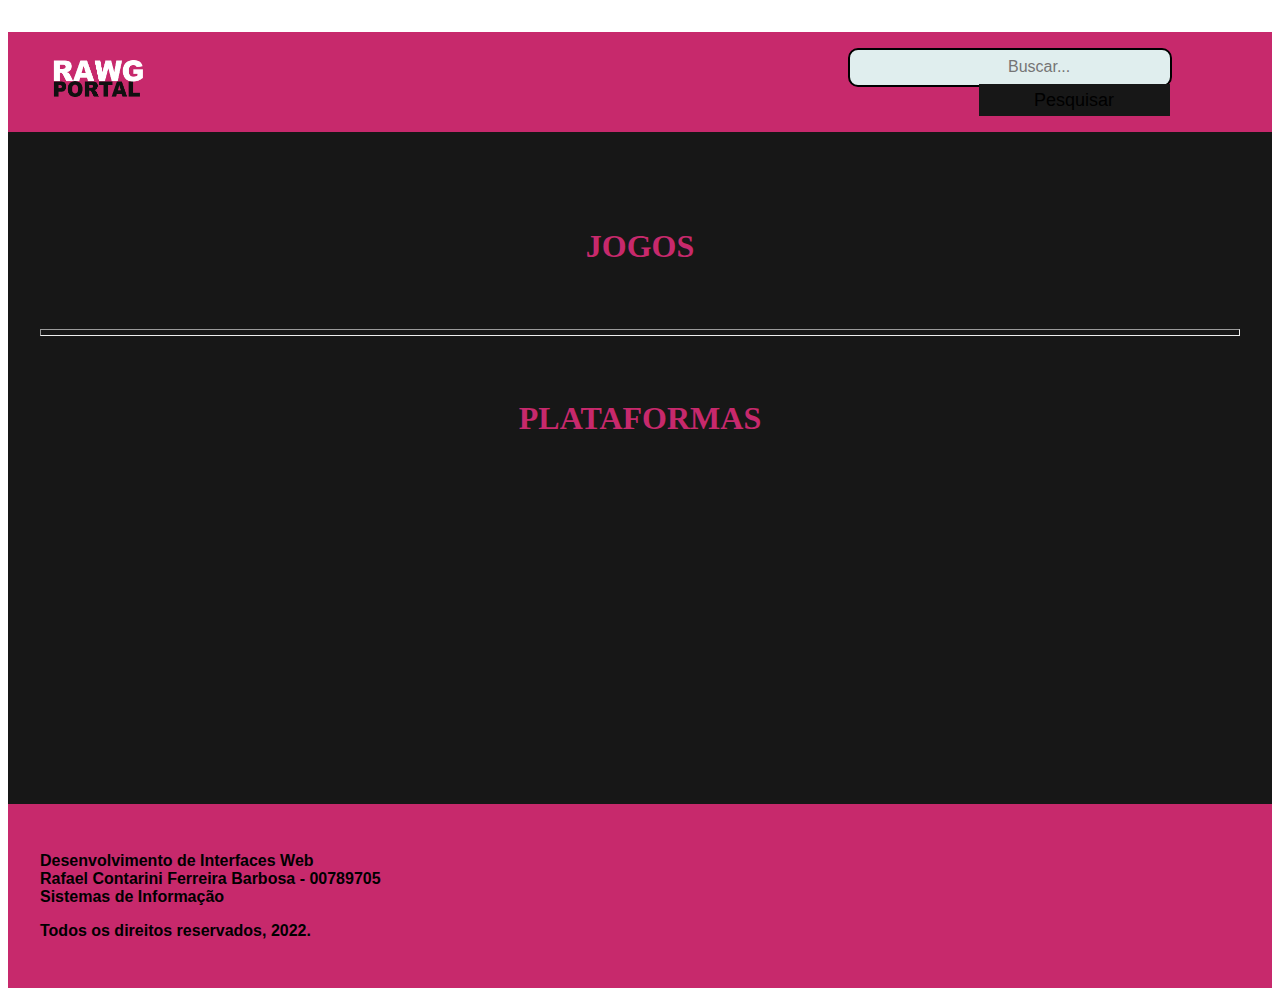
<file: src/index.html>
<!DOCTYPE html>
<html lang="pt-br">

<head>
    <meta charset="utf-8">
    <meta name="viewport" content="width=device-width, initial-scale=1, shrink-to-fit=no">
    <title>RAWG Portal</title>

    <link rel="stylesheet" href="style.css">
    <link href="https://cdn.jsdelivr.net/npm/bootstrap@5.2.2/dist/css/bootstrap.min.css" rel="stylesheet"
        integrity="sha384-Zenh87qX5JnK2Jl0vWa8Ck2rdkQ2Bzep5IDxbcnCeuOxjzrPF/et3URy9Bv1WTRi" crossorigin="anonymous">

    <script src="https://cdn.jsdelivr.net/npm/bootstrap@5.2.2/dist/js/bootstrap.bundle.min.js"
        integrity="sha384-OERcA2EqjJCMA+/3y+gxIOqMEjwtxJY7qPCqsdltbNJuaOe923+mo//f6V8Qbsw3"
        crossorigin="anonymous"></script>

    <title>Início</title>
</head>

<body>
    <header>
        <div>
            <nav class="main-menu">
                <ul style="display: flex; align-items: center; justify-content: space-between; flex-wrap: wrap;  margin-bottom: 0px; min-height: 100px;">
                    <li><a href="index.html"><img src="../assets/logo.png" class="logo"></a></li>
                    <li style="float: right;">
                        <div id="searchBox" class="d-flex align-items-right justify-content-right">
                            <input type="text" id="searchText" placeholder="Buscar..." />
                            <button onclick="search(document.getElementById('searchText').value)"
                                id="btnBusca">Pesquisar</button>
                        </div>
                    </li>
                </ul>

                <script>

                    function search(query) {
                        window.location.href = `pesquisa.html?query=${query}`
                    }

                </script>

            </nav>
        </div>
    </header>

    <div class="portal">
        <main>
            <section class="games">
                <p><h1 id="titles">JOGOS</h1></p>
                <div class="container-fluid">
                    <div class="row" id="gamesContent">
                    </div>
                </div>
                <script>
                    let randomNumber = Math.floor(Math.random() * 20);
                    fetch(`https://api.rawg.io/api/games?key=73dc774f06dc4b509cfdc81088498b01&page_size=12&page=${randomNumber}`)
                        .then(response => response.json())
                        .then(data => {
                            let str = ''
                            for (let i = 0; i < (data.results.length); i++) {
                                let game = data.results[i]
                                let releaseYear = game.released.split("-");
                                let metacriticScore = game.metacritic
                                releaseYear = releaseYear[0];
                                if(game.metacritic == null){
                                    metacriticScore = "N/A"
                                }
                                str += `<div class="card text-bg-dark col-mb-4" style="width: 18rem;">

                                <img src="${game.background_image}" class="card-img-top" alt"${game.name}" style="height: 200px; padding: 1rem;">
                                <div class="cardBody">
                                    <h5 id="cardTitle"> ${game.name}</h5>
                                    <h5 id="cardText"> Lançamento: ${releaseYear}</h5>
                                    <h5 id="cardText"> Metacritic: ${metacriticScore}</h5>
                                <div style="justify-content: center">
                                    <a href="detalhes.html?query=${game.id}" target="_blank" class="btn btn-secondary" id="details">Mais</a>
                                </div>
                                </div>
                                </div>`
                            }

                            document.getElementById('gamesContent').innerHTML = str
                        })

                </script>
            </section>

            <hr size=7>

            <section class="platforms">
                <p><h1 id="titles">PLATAFORMAS</h1>
                </p>
                <div class="container-fluid">
                    <div class="row" id="platformsContent">
                    </div>
                </div>
                <script>
                    fetch('https://api.rawg.io/api/platforms?key=73dc774f06dc4b509cfdc81088498b01')
                        .then(response => response.json())
                        .then(data => {
                            let str = ''
                            for (let i = 0; i < 12; i++) {
                                let randomNumber = Math.floor(Math.random() * data.results.length)
                                let platform = data.results[randomNumber]
                                str += `<div class="card text-bg-dark col-md-4" style="width: 18rem;">
                                <img src="${platform.image_background}" class="card-img-top" alt="${platform.name}">
                                <div class="cardBody">
                                    <h5 id="cardText">${platform.name}</h5>
                                </div>
                                </div>`
                            }
                            document.getElementById('platformsContent').innerHTML = str
                        })
                </script>
            </section>
        </main>
    </div>

    <footer class="footer">
        <p>Desenvolvimento de Interfaces Web
            <br>
            Rafael Contarini Ferreira Barbosa - 00789705
            <br>
            Sistemas de Informação
        </p>
        <p>Todos os direitos reservados, 2022.</p>
    </footer>

</html>
</file>
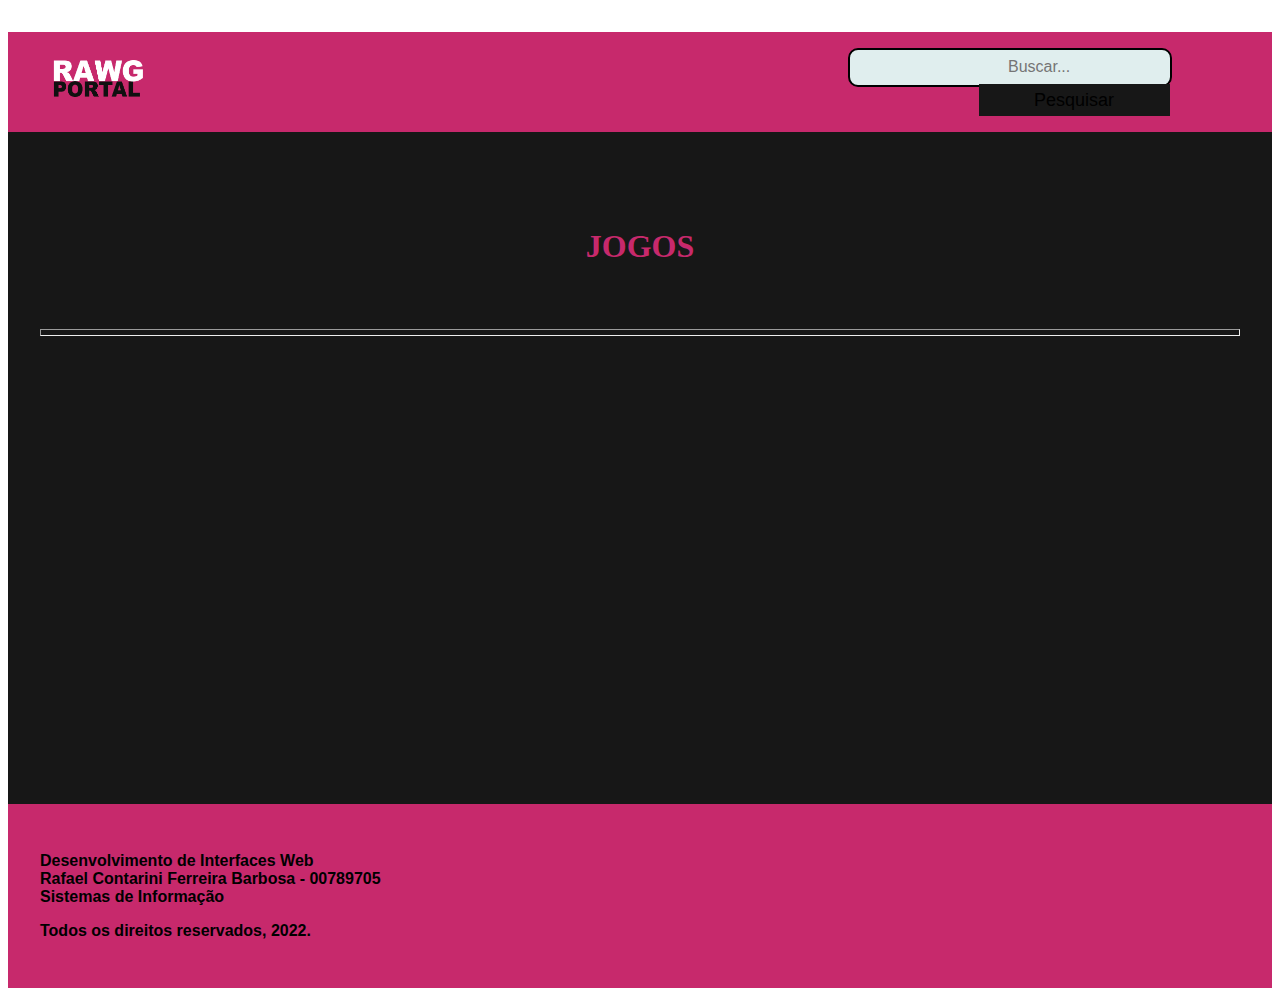
<file: src/detalhes.html>
<!DOCTYPE html>
<html lang="pt-br">

<head>
  <meta charset="utf-8">
  <meta name="viewport" content="width=device-width, initial-scale=1, shrink-to-fit=no">
  <title>RAWG Portal</title>
  <link rel="stylesheet" href="style.css">
  <!-- CSS only -->
  <link href="https://cdn.jsdelivr.net/npm/bootstrap@5.2.2/dist/css/bootstrap.min.css" rel="stylesheet"
    integrity="sha384-Zenh87qX5JnK2Jl0vWa8Ck2rdkQ2Bzep5IDxbcnCeuOxjzrPF/et3URy9Bv1WTRi" crossorigin="anonymous">
  <script src="https://cdn.jsdelivr.net/npm/bootstrap@5.2.2/dist/js/bootstrap.bundle.min.js"
    integrity="sha384-OERcA2EqjJCMA+/3y+gxIOqMEjwtxJY7qPCqsdltbNJuaOe923+mo//f6V8Qbsw3"
    crossorigin="anonymous"></script>
  <title>Pesquisa</title>
</head>

<body>
  <header>
    <div>
        <nav class="main-menu">
            <ul style="display: flex; align-items: center; justify-content: space-between; flex-wrap: wrap;  margin-bottom: 0px; min-height: 100px;">
                <li><a href="index.html"><img src="../assets/logo.png" class="logo"></a></li>
                <li style="float: right;">
                    <div id="searchBox" class="d-flex align-items-right justify-content-right">
                        <input type="text" id="searchText" placeholder="Buscar..." />
                        <button onclick="search(document.getElementById('searchText').value)"
                            id="btnBusca">Pesquisar</button>
                    </div>
                </li>
            </ul>

            <script>

                function search(query) {
                    window.location.href = `pesquisa.html?query=${query}`
                }

            </script>

      </nav>
    </div>
  </header> 

  <div class="portal">
    <main>
        <section class="games">
            <p><h1 id="titles">JOGOS</h1></p>
            <div class="container-fluid">
                <div class="row" id="gamesContent">
                </div>
            </div>
        <script>
            const params = new URLSearchParams(window.location.search)
            const query = params.get('query')
            let url = `https://api.rawg.io/api/games/${query}?key=73dc774f06dc4b509cfdc81088498b01`
            console.log(url)
            fetch(url)
            .then(res => res.json())
            .then(data => {

            let str = ''

            let game = data
            let brazilianDate = game.released.split("-")
            brazilianDate = `${brazilianDate[2]}/${brazilianDate[1]}/${brazilianDate[0]}`

            let platforms = game.platforms.map((element) => element.platform.name).join(", ");

            str += `<div class="card  text-bg-dark col-md-4" id="detailedCard" style="
                display: flex;
                justify-content: space-around;
                background-color: rgba(0,0,0,0.6)!important;
                background-image: url('${game.background_image}');
                background-size: cover;
                background-position: center;
                background-blend-mode: darken;"
            >
            
            <img src="${game.background_image}" class="card-img-top" alt"${game.name}" style="min-height: 200px; padding: 1rem; display: none;">
            <div class="cardBody">
                <h5 id="cardTitle"> ${game.name}</h5>
                <h5 id="cardText"> Lançamento: ${brazilianDate}</h5>
                <h5 id="cardText"> Metacritic: ${game.metacritic}</h5>
                <h5 id="cardText"> Plataformas: ${platforms}</h5>
                <h5 id="cardText"> Descrição (ENG):</h5>
                <h5 id="cardText" style="text-align: center; font-size: 14px"> ${game.description}</h5>

            </div>
            </div>`

            document.getElementById('gamesContent').innerHTML = str
            })
        </script>
      </section>

      <hr size=7>

    </main>
  </div>

  <footer class="footer">
    <p>Desenvolvimento de Interfaces Web
        <br>
        Rafael Contarini Ferreira Barbosa - 00789705
        <br>
        Sistemas de Informação
    </p>
    <p>Todos os direitos reservados, 2022.</p>
  </footer>


</html>
</file>
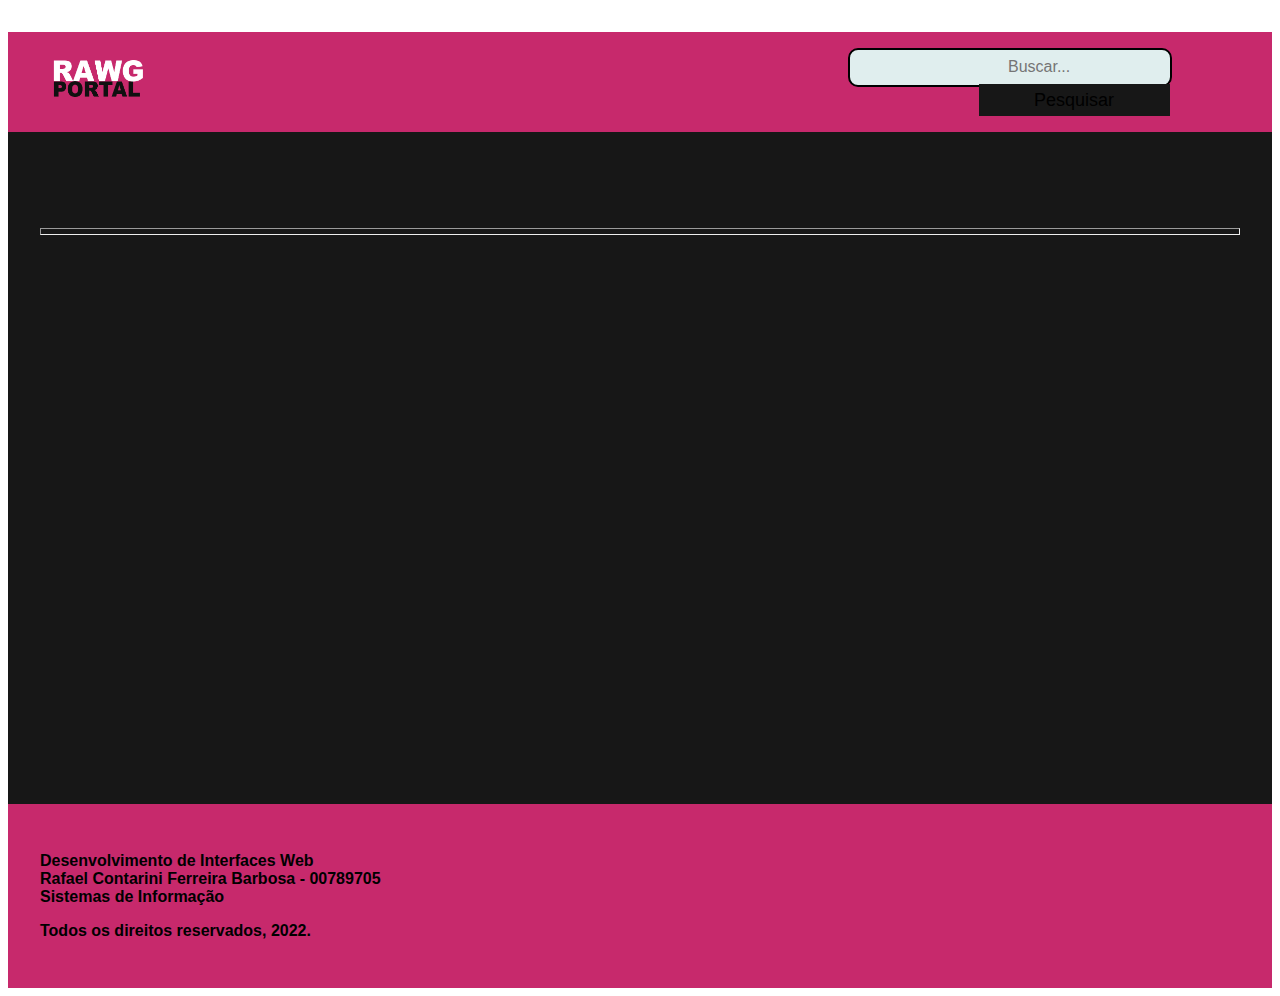
<file: src/pesquisa.html>
<!DOCTYPE html>
<html lang="pt-br">

<head>
  <meta charset="utf-8">
  <meta name="viewport" content="width=device-width, initial-scale=1, shrink-to-fit=no">
  <title>RAWG Portal</title>
  <link rel="stylesheet" href="style.css">
  <!-- CSS only -->
  <link href="https://cdn.jsdelivr.net/npm/bootstrap@5.2.2/dist/css/bootstrap.min.css" rel="stylesheet"
    integrity="sha384-Zenh87qX5JnK2Jl0vWa8Ck2rdkQ2Bzep5IDxbcnCeuOxjzrPF/et3URy9Bv1WTRi" crossorigin="anonymous">
  <script src="https://cdn.jsdelivr.net/npm/bootstrap@5.2.2/dist/js/bootstrap.bundle.min.js"
    integrity="sha384-OERcA2EqjJCMA+/3y+gxIOqMEjwtxJY7qPCqsdltbNJuaOe923+mo//f6V8Qbsw3"
    crossorigin="anonymous"></script>
  <title>Pesquisa</title>
</head>

<body>
  <header>
    <div>
      <nav class="main-menu">
        <ul style="display: flex; align-items: center; justify-content: space-between; flex-wrap: wrap;  margin-bottom: 0px; min-height: 100px;">
            <li><a href="index.html"><img src="../assets/logo.png" class="logo"></a></li>
            <li style="float: right;">
                <div id="searchBox" class="d-flex align-items-right justify-content-right">
                    <input type="text" id="searchText" placeholder="Buscar..." />
                    <button onclick="search(document.getElementById('searchText').value)"
                        id="btnBusca">Pesquisar</button>
                </div>
            </li>
        </ul>

        <script>

            function search(query) {
                window.location.href = `pesquisa.html?query=${query}`
            }

        </script>

      </nav>
    </div>
  </header> 

  <div class="portal">
    <main>
      <section class="games">
        <h1></h1>
        <div class="container-fluid">
          <div class="row" id="gamesContent">
          </div>
        </div>
        <script>
            const params = new URLSearchParams(window.location.search)
            const query = params.get('query')
            fetch(`https://api.rawg.io/api/games?key=73dc774f06dc4b509cfdc81088498b01&page_size=12&search=${query}`)
            .then(res => res.json())
            .then(data => {
            let str = ''
            for (let i = 0; i < (data.results.length); i++) {
              let game = data.results[i]
              let releaseYear = game.released.split("-");
              let metacriticScore = game.metacritic
              releaseYear = releaseYear[0];
              if(game.metacritic == null){
                  metacriticScore = "N/A"
              }
              str += `<div class="card  text-bg-dark col-md-4" style="width: 18rem;">
              
              <img src="${game.background_image}" class="card-img-top" alt"${game.name}" style="height: 200px; padding: 1rem;">
              <div class="cardBody">
                  <h5 id="cardTitle"> ${game.name}</h5>
                  <h5 id="cardText"> Lançamento: ${releaseYear}</h5>
                  <h5 id="cardText"> Metacritic: ${metacriticScore}</h5>
              <div style="justify-content: center">
                <a href="detalhes.html?query=${game.id}" target="_blank" class="btn btn-secondary" id="details">Mais</a>
              </div>
              </div>
              </div>`
            }
                document.getElementById('gamesContent').innerHTML = str
            })
        </script>
      </section>

      <hr size=7>

    </main>
  </div>

  <footer class="footer">
    <p>Desenvolvimento de Interfaces Web
        <br>
        Rafael Contarini Ferreira Barbosa - 00789705
        <br>
        Sistemas de Informação
    </p>
    <p>Todos os direitos reservados, 2022.</p>
  </footer>


</html>
</file>
<file: src/style.css>
.logo {
    border-radius: 50rem;
    display: inline-block;
    width: 100px;
    height: 70px;
}

#titles{
    color: #c7296c;
    font-weight: bold;
    font-size: 2rem;
}

header {
    min-height: 100px;
    background-color: #c7296c;
    font-family: Helvetica;
    color: #FFFFFF;
    font-size: 2rem;
}

.main-menu>ul>li {
    display: inline-block;
    margin-right: 100px;
    color: #FFFFFF;
}

#details{
    margin: auto;
    text-align: center;
}

#searchBox {
    margin: auto;
    text-align: right;
    background-color: #E0EEEE;
    border: solid 2px #000000;
    border-radius: 10px;
    width: 20rem;
    height: 35px;
}

#searchText {
    float: right;
    background-color: transparent;
    padding-left: 0.5rem;
    font-size: 1rem;
    border: none;
    height: 2rem;
    width: 10rem;
}

#btnBusca {
    float: right;
    background-color: #171717;
    padding-left: 5px;
    font-size: 18px;
    border: none;
    height: 32px;
    width: 191px;
    color: black;
}

.portal {
    margin: 0 auto;
    background-color: #171717;
    height: max-content;
    padding: 2rem;
    min-height: calc(100vh - 100px - 192px);
}

h1 {
    text-align: center;
    margin: 4rem;
}

#detailedCard{
    margin-left: 10vw;
    min-width:80vw;
    height: 50vh;
}

#cardTitle{
    text-align: center;
    font-size: 1.3rem;
    font-weight: bold;
    padding-bottom: 0.2rem;
    color: #c7296c;
}

#cardText{
    text-align: center;
    font-size: 1rem;
    color: #FFFFFF;
    padding-bottom: 0.2rem;
}

hr{
    font-weight: bold;
}

footer{
    text-align: left;
    padding: 2rem;
    height: auto;
    background-color: #c7296c;
    font-family: Arial;
    color: black;
    font-weight: bold;
    font-size: 1rem;
}

@media screen and (max-width: 480px) {
    .menu-principal {
        display: block;
        padding: 10px;
        height: max-content;
    }

    ul {
        margin: 0;
        padding: 0;
    }

    ul li {
        display: block;
        padding: 10px 0px;
    }
}
</file>
